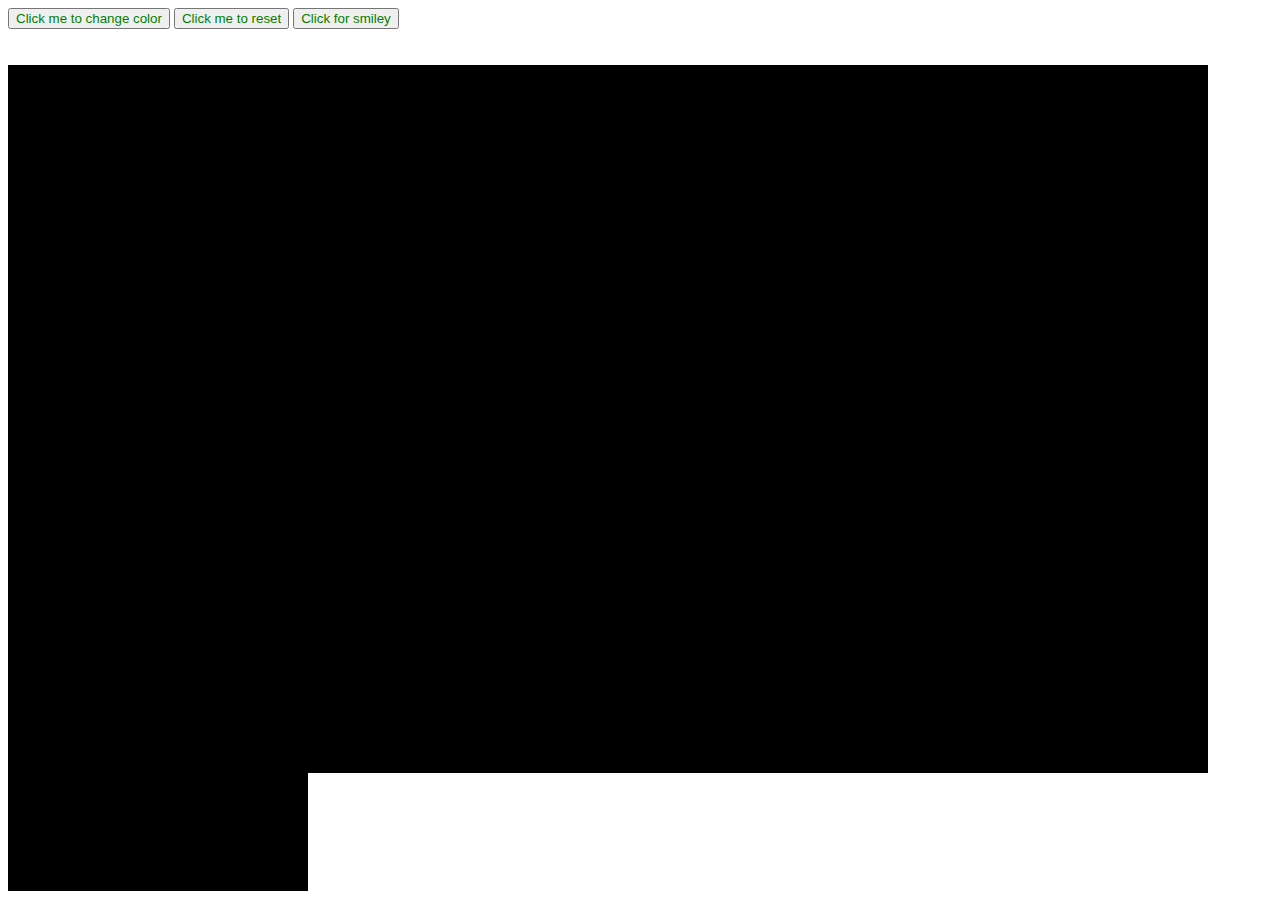
<file: index.html>
<!DOCTYPE html>
<html>
<head>

  <!-- Global site tag (gtag.js) - Google Analytics -->
<script async src="https://www.googletagmanager.com/gtag/js?id=UA-171148800-1"></script>
<script>
  window.dataLayer = window.dataLayer || [];
  function gtag(){dataLayer.push(arguments);}
  gtag('js', new Date());

  gtag('config', 'UA-171148800-1');
</script>

<!-- Google Tag Manager -->
<script>(function(w,d,s,l,i){w[l]=w[l]||[];w[l].push({'gtm.start':
  new Date().getTime(),event:'gtm.js'});var f=d.getElementsByTagName(s)[0],
  j=d.createElement(s),dl=l!='dataLayer'?'&l='+l:'';j.async=true;j.src=
  'https://www.googletagmanager.com/gtm.js?id='+i+dl;f.parentNode.insertBefore(j,f);
  })(window,document,'script','dataLayer','GTM-TDJRCZR');</script>
  <!-- End Google Tag Manager -->

  <meta charset="utf-8" />
  <meta http-equiv="X-UA-Compatible" content="IE=edge">
  <title>User Directory</title>
  <meta name="viewport" content="width=device-width, initial-scale=1">
  <link rel="stylesheet" href="custom.css">
</head>
<body>
  <!-- Google Tag Manager (noscript) -->
  <noscript><iframe src="https://www.googletagmanager.com/ns.html?id=GTM-TDJRCZR"
  height="0" width="0" style="display:none;visibility:hidden"></iframe></noscript>
  <!-- End Google Tag Manager (noscript) -->

  <button id="color" onclick ="repeat()">Click me to change color</button>
  <button id="reset" onclick="resetColor()">Click me to reset</button>
  <button id="smiley" onclick="smiley()">Click for smiley</button>
  <br><br><br>
  
  </div> 
  <div class="masterDiv" style='background-color:white'>
    <div class ='one' id='test' style="background-color:black;float: left;width: 200px;padding: 50px">Div One</div>
    <div class ='two'name ='smile'style="background-color:black;float: left;width: 200px;padding: 50px">Div Two</div>
    <div class ='three'style="background-color:black;float: left;width: 200px;padding: 50px">Div Three</div>
    <div class ='four'name='smile'style="background-color:black;float: left;width: 200px;padding: 50px">Div Four</div>
    <div class ='five'style="background-color:black;float: left;width: 200px;padding: 50px">Div Five</div>
    <br>
    <div class ='six' id='test' style="background-color:black;float: left;width: 200px;padding: 50px">Div six</div>
    <div class ='seven'style="background-color:black;float: left;width: 200px;padding: 50px">Div 7</div>
    <div class ='eight'style="background-color:black;float: left;width: 200px;padding: 50px">Div 8</div>
    <div class ='nine'style="background-color:black;float: left;width: 200px;padding: 50px">Div 9</div>
    <div class ='ten'style="background-color:black;float: left;width: 200px;padding: 50px">Div 10</div>
    <br>
    <div class ='eleven' name='smile'id='test' style="background-color:black;float: left;width: 200px;padding: 50px">Div 11</div>
    <div class ='twelve'style="background-color:black;float: left;width: 200px;padding: 50px">Div 12</div>
    <div class ='thirteen'style="background-color:black;float: left;width: 200px;padding: 50px">Div 13</div>
    <div class ='fourteen'style="background-color:black;float: left;width: 200px;padding: 50px">Div 14</div>
    <div class ='fiften'name='smile'style="background-color:black;float: left;width: 200px;padding: 50px">Div 15</div>
    <br>
    <div class ='sixteen' id='test' style="background-color:black;float: left;width: 200px;padding: 50px">Div 16</div>
    <div class ='seventeen'name='smile'style="background-color:black;float: left;width: 200px;padding: 50px">Div 17</div>
    <div class ='eighteen'style="background-color:black;float: left;width: 200px;padding: 50px">Div 18</div>
    <div class ='nineteen'name='smile'style="background-color:black;float: left;width: 200px;padding: 50px">Div 19</div>
    <div class ='twenty'style="background-color:black;float: left;width: 200px;padding: 50px">Div 20</div>
    <br>
    <div class ='twentyone' id='test' style="background-color:black;float: left;width: 200px;padding: 50px">Div 21</div>
    <div class ='twentytwo'style="background-color:black;float: left;width: 200px;padding: 50px">Div 22</div>
    <div class ='twentythree'name='smile'style="background-color:black;float: left;width: 200px;padding: 50px">Div 23</div>
    <div class ='twentyfour'style="background-color:black;float: left;width: 200px;padding: 50px">Div 24</div>
    <div class ='twentyfive'style="background-color:black;float: left;width: 200px;padding: 50px">Div 25</div>
    <br>
  </div>

    <script src= "custom.js"></script>
</body>
</html>
</file>
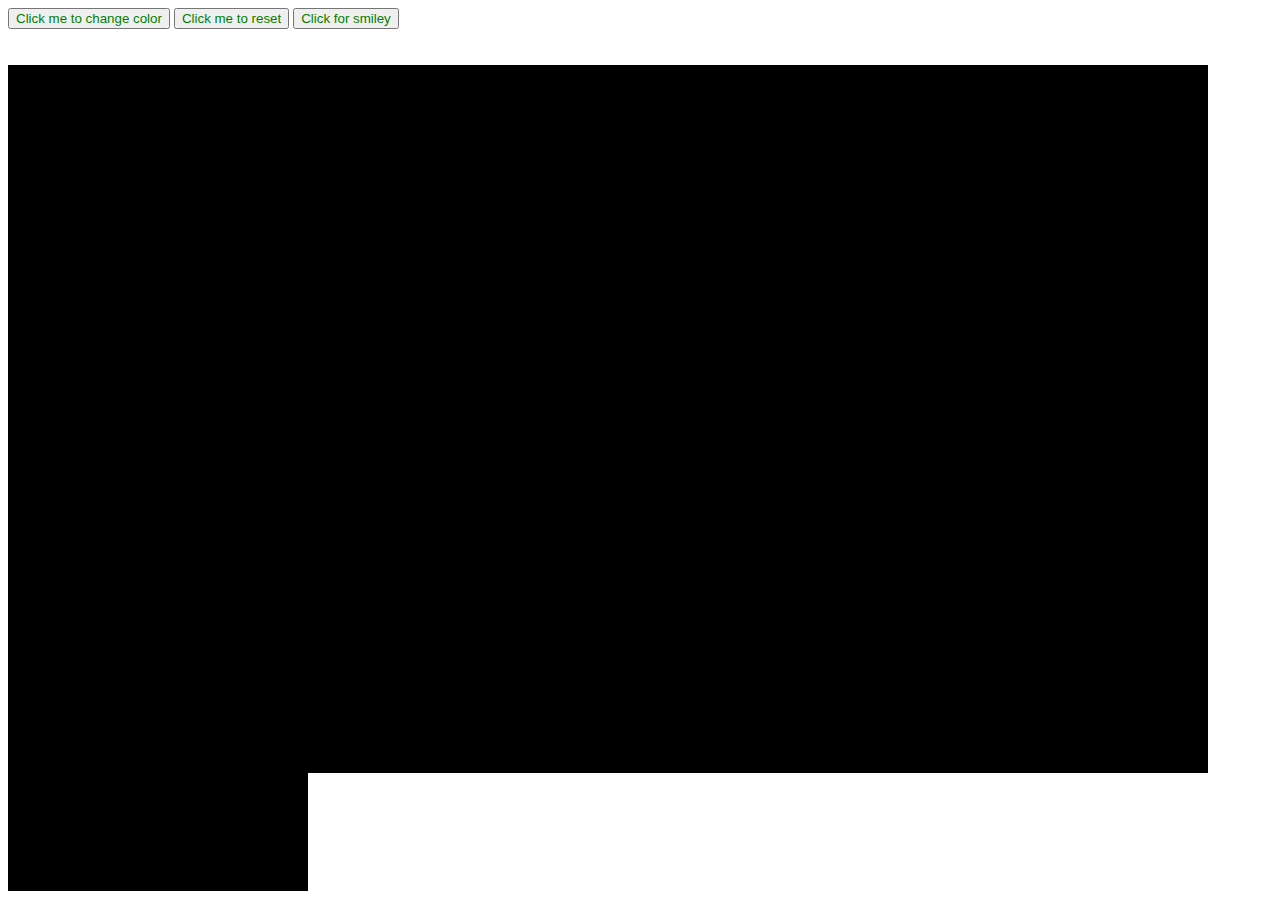
<file: custom.html>
<!DOCTYPE html>
<html>
<head>
  <meta charset="utf-8" />
  <meta http-equiv="X-UA-Compatible" content="IE=edge">
  <title>User Directory</title>
  <meta name="viewport" content="width=device-width, initial-scale=1">
  <link rel="stylesheet" href="custom.css">
</head>
<body>
  <button id="color" onclick ="repeat()">Click me to change color</button>
  <button id="reset" onclick="resetColor()">Click me to reset</button>
  <button id="smiley" onclick="smiley()">Click for smiley</button>
  <br><br><br>
  
  </div> 
  <div class="masterDiv" style='background-color:white'>
    <div class ='one' id='test' style="background-color:black;float: left;width: 200px;padding: 50px">Div One</div>
    <div class ='two'name ='smile'style="background-color:black;float: left;width: 200px;padding: 50px">Div Two</div>
    <div class ='three'style="background-color:black;float: left;width: 200px;padding: 50px">Div Three</div>
    <div class ='four'name='smile'style="background-color:black;float: left;width: 200px;padding: 50px">Div Four</div>
    <div class ='five'style="background-color:black;float: left;width: 200px;padding: 50px">Div Five</div>
    <br>
    <div class ='six' id='test' style="background-color:black;float: left;width: 200px;padding: 50px">Div six</div>
    <div class ='seven'style="background-color:black;float: left;width: 200px;padding: 50px">Div 7</div>
    <div class ='eight'style="background-color:black;float: left;width: 200px;padding: 50px">Div 8</div>
    <div class ='nine'style="background-color:black;float: left;width: 200px;padding: 50px">Div 9</div>
    <div class ='ten'style="background-color:black;float: left;width: 200px;padding: 50px">Div 10</div>
    <br>
    <div class ='eleven' name='smile'id='test' style="background-color:black;float: left;width: 200px;padding: 50px">Div 11</div>
    <div class ='twelve'style="background-color:black;float: left;width: 200px;padding: 50px">Div 12</div>
    <div class ='thirteen'style="background-color:black;float: left;width: 200px;padding: 50px">Div 13</div>
    <div class ='fourteen'style="background-color:black;float: left;width: 200px;padding: 50px">Div 14</div>
    <div class ='fiften'name='smile'style="background-color:black;float: left;width: 200px;padding: 50px">Div 15</div>
    <br>
    <div class ='sixteen' id='test' style="background-color:black;float: left;width: 200px;padding: 50px">Div 16</div>
    <div class ='seventeen'name='smile'style="background-color:black;float: left;width: 200px;padding: 50px">Div 17</div>
    <div class ='eighteen'style="background-color:black;float: left;width: 200px;padding: 50px">Div 18</div>
    <div class ='nineteen'name='smile'style="background-color:black;float: left;width: 200px;padding: 50px">Div 19</div>
    <div class ='twenty'style="background-color:black;float: left;width: 200px;padding: 50px">Div 20</div>
    <br>
    <div class ='twentyone' id='test' style="background-color:black;float: left;width: 200px;padding: 50px">Div 21</div>
    <div class ='twentytwo'style="background-color:black;float: left;width: 200px;padding: 50px">Div 22</div>
    <div class ='twentythree'name='smile'style="background-color:black;float: left;width: 200px;padding: 50px">Div 23</div>
    <div class ='twentyfour'style="background-color:black;float: left;width: 200px;padding: 50px">Div 24</div>
    <div class ='twentyfive'style="background-color:black;float: left;width: 200px;padding: 50px">Div 25</div>
    <br>
  </div>

    <script src= "custom.js"></script>
</body>
</html>
</file>
<file: custom.css>
button{
    color: green
}
div{
    background-color: orange
}
style{
    background-color: black
}
</file>
